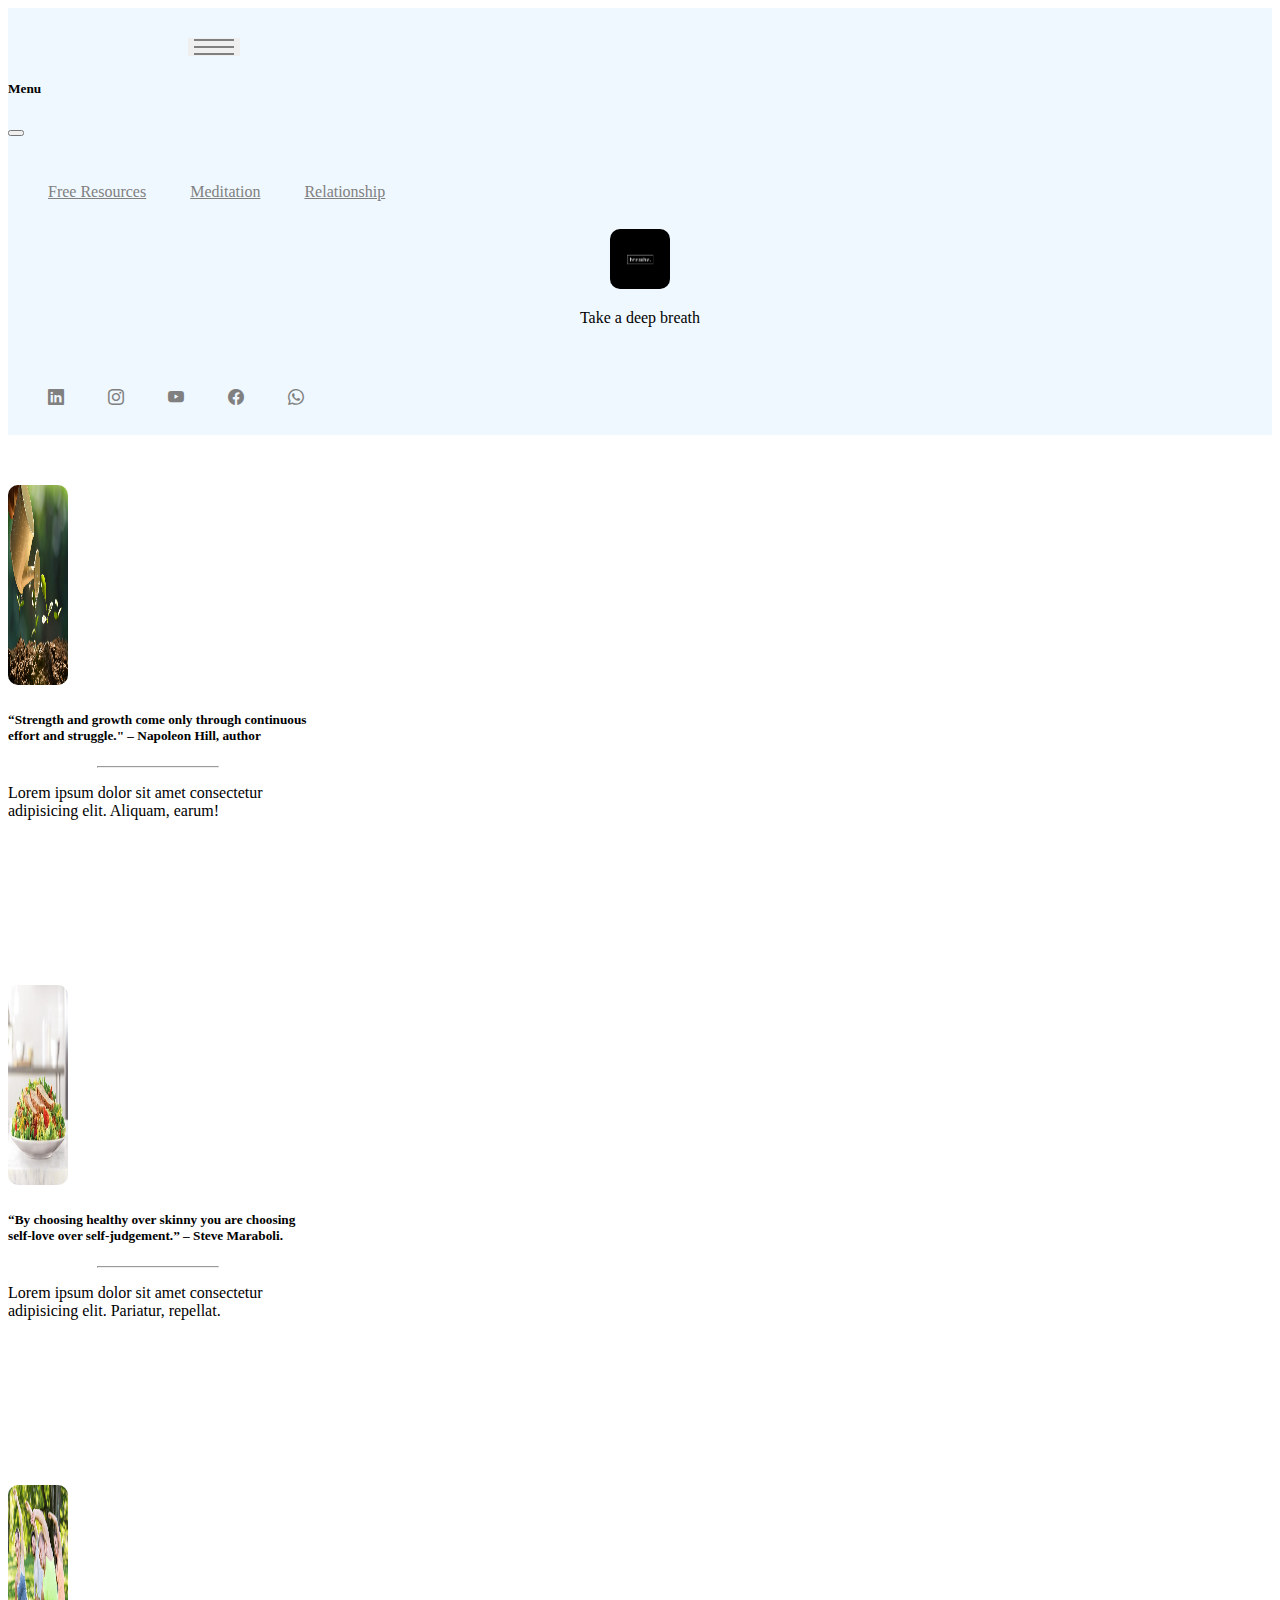
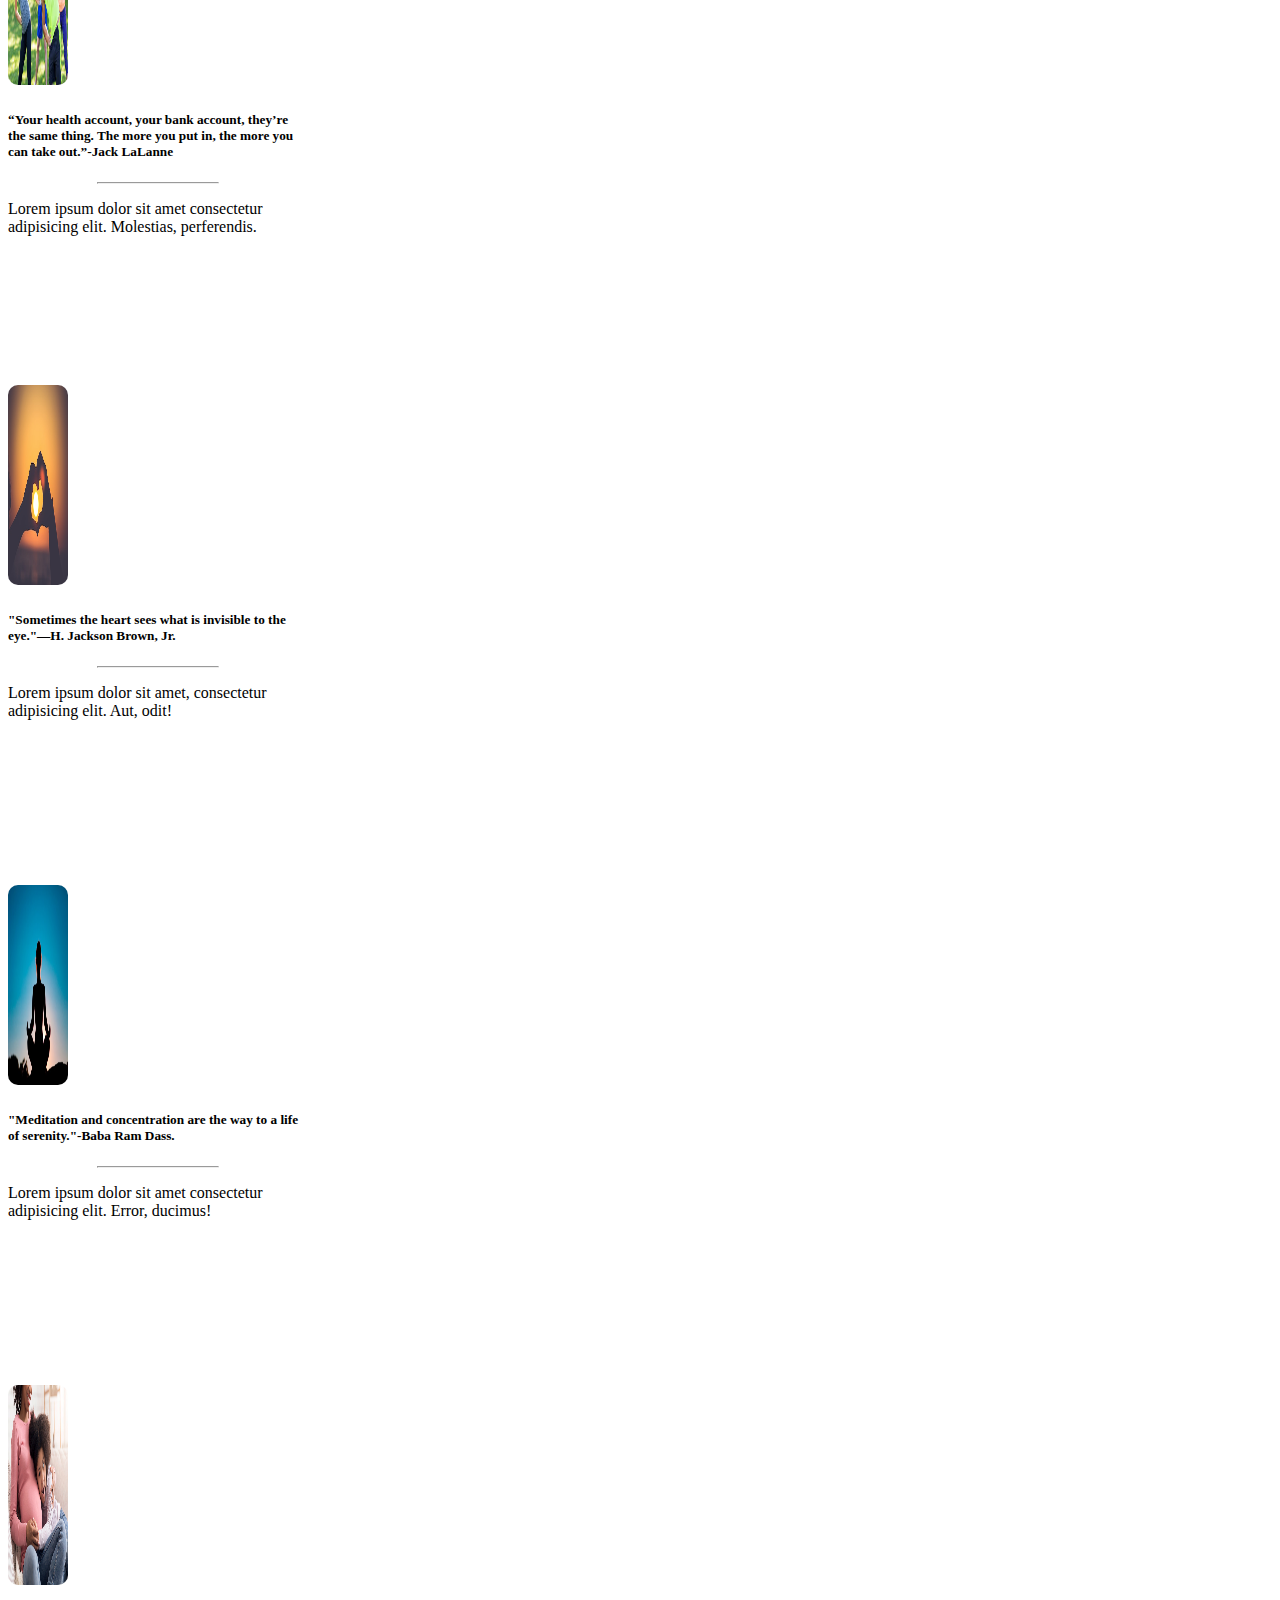
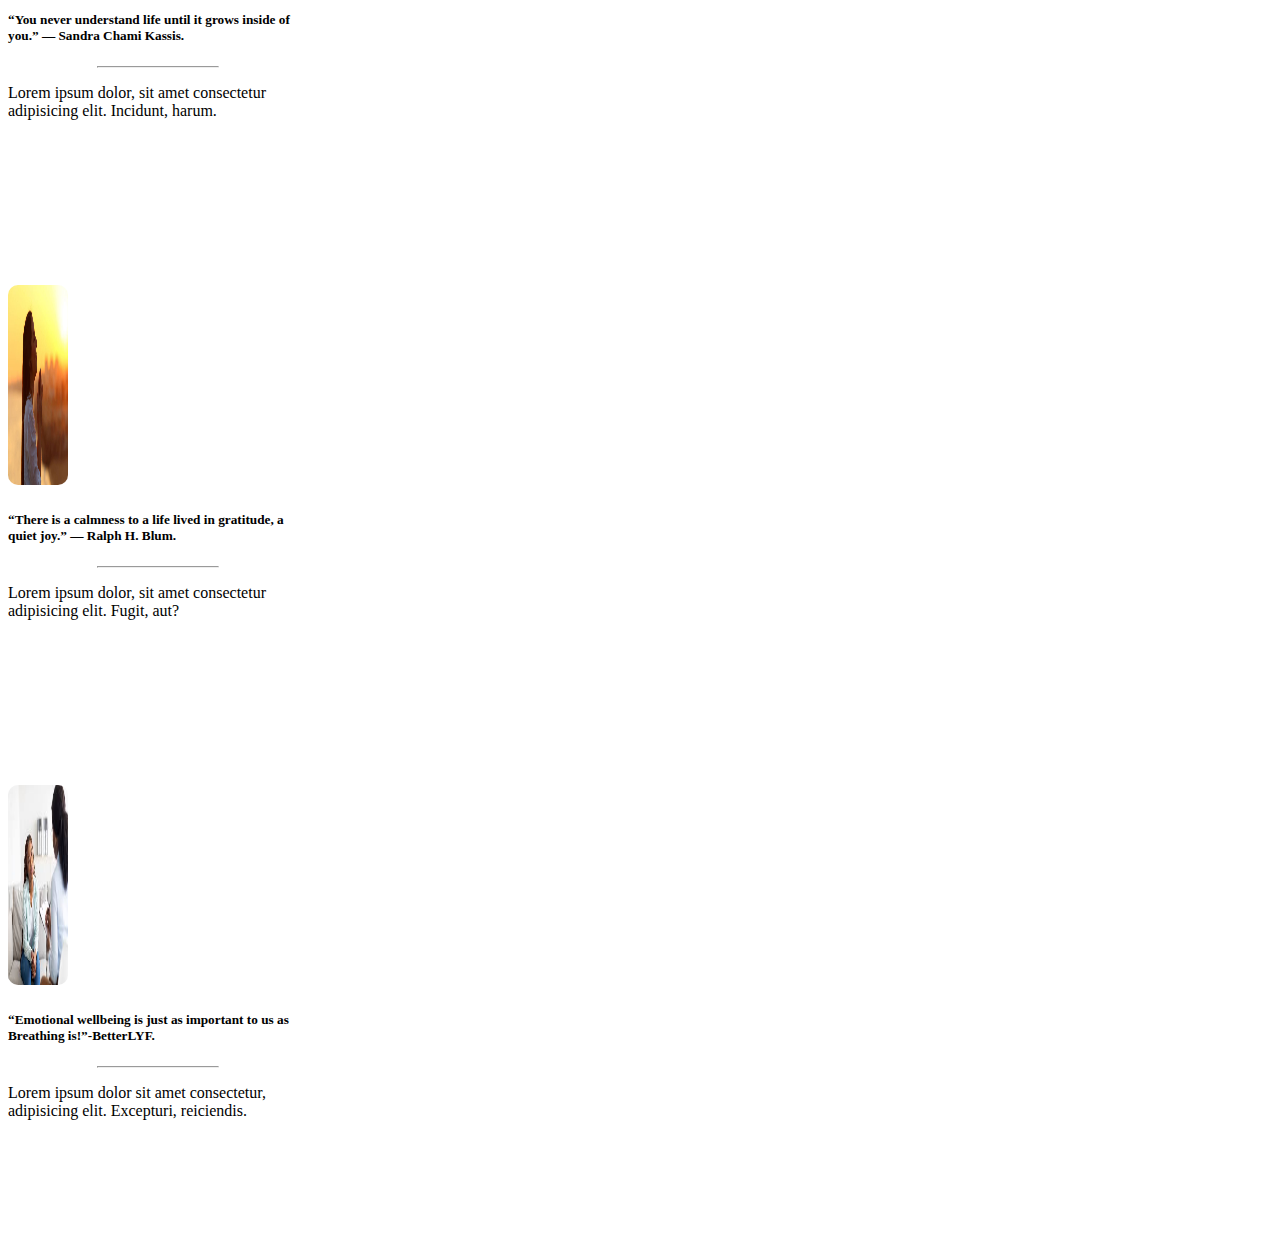
<file: bootstrap_practice/index.html>
<!DOCTYPE html>
<html lang="en">
<head>
    <meta charset="UTF-8">
    <meta http-equiv="X-UA-Compatible" content="IE=edge">
    <meta name="viewport" content="width=device-width, initial-scale=1.0">
    <link rel="stylesheet" href="https://cdn.jsdelivr.net/npm/bootstrap-icons@1.10.2/font/bootstrap-icons.css">
    <link href="https://cdn.jsdelivr.net/npm/bootstrap@5.1.3/dist/css/bootstrap.min.css" rel="stylesheet" integrity="sha384-1BmE4kWBq78iYhFldvKuhfTAU6auU8tT94WrHftjDbrCEXSU1oBoqyl2QvZ6jIW3" crossorigin="anonymous">
    <link rel="stylesheet" href="./style.css">
    <title>Breathe Blog Post</title>
</head>
<body>
    <div class="container-fluid">
        <div class="row d-flex justify-content-md-around pt-md-4 row-con" >
            <!--This is a hamburger menu code  -->
            <div class="col-md-4">
                  <button class="navbar-toggler" type="button" data-bs-toggle="offcanvas" data-bs-target="#offcanvasExample" aria-controls="offcanvasExample">
                    <span class="navbar-toggler-icon nav top-bar"></span>
                    <span class="navbar-toggler-icon nav middle-bar"></span>
                    <span class="navbar-toggler-icon nav bottom-bar"></span>
                  </button>
                  <!-- This is for the offcanvas linked to the hamburger menu -->
                  <div class="offcanvas offcanvas-start" tabindex="-1" id="offcanvasExample" aria-labelledby="offcanvasExampleLabel" data-bs-scroll="true">
                    <div class="offcanvas-header">
                      <h5 class="offcanvas-title" id="offcanvasExampleLabel">Menu</h5>
                      <button type="button" class="btn-close text-reset" data-bs-dismiss="offcanvas" aria-label="Close"></button>
                    </div>
                    <div class="offcanvas-body">
                     <ul>
                        <li><a href="">Free Resources</a></li>
                        <li><a href="">Meditation</a></li>
                        <li><a href="">Relationship</a></li>
                     </ul>
                    </div>
                  </div>
            </div>
<!-- this is the div for the logo -->
            <div class="col-md-4 logo">
                <img src="./images/logo.jpg" alt="logo">
                <p>Take a deep breath</p>
            </div>
            <!-- This is for the social icons -->
            <div class="col-md-4 socials">
               <ul>
                <li><a href="#"><i class="bi bi-linkedin"></i></a></li>
                <li><a href="#"><i class="bi bi-instagram"></i></a></li>
                <li><a href="#"><i class="bi bi-youtube"></i></a></li>
                <li><a href="#"><i class="bi bi-facebook"></i></a></li>
                <li><a href="#"><i class="bi bi-whatsapp"></i></a></li>
               </ul>

            </div>       
        </div> 
           <!--Creating the cards for the pictures and description.  -->
           <div class="row">
            <div class="col-md-3 col-pad">
                <div class="card" style="width: 300px; height: 450px; border: none;">
                    <img src="./images/growth.jpg" class="card-img-top" alt="..." style="height: 200px;">
                    <div class="card-body">
                        <h5>
                            “Strength and growth come only through continuous effort and struggle." – Napoleon Hill, author
                        </h5>
                        <hr>
                      <p class="card-text">Lorem ipsum dolor sit amet consectetur adipisicing elit. Aliquam, earum!</p>
                    </div>
                  </div>
            </div>
            <div class="col-md-3 col-pad">
                <div class="card" style="width: 300px; height: 450px; border: none;">
                    <img src="./images/healthylifestyle.jpeg" class="card-img-top" alt="..." style="height: 200px;">
                    <div class="card-body">
                        <h5>
                            “By choosing healthy over skinny you are choosing self-love over self-judgement.” – Steve Maraboli.
                        </h5>
                        <hr>
                      <p class="card-text">Lorem ipsum dolor sit amet consectetur adipisicing elit. Pariatur, repellat.</p>
                    </div>
                  </div>
            </div>
            <div class="col-md-3 col-pad">
                <div class="card" style="width: 300px; height: 450px; border: none;">
                    <img src="./images/exercise.jpeg" class="card-img-top" alt="..." style="height: 200px;">
                    <div class="card-body">
                        <h5>
                            “Your health account, your bank account, they’re the same thing. The more you put in, the more you can take out.”-Jack LaLanne
                        </h5>
                        <hr>
                      <p class="card-text">Lorem ipsum dolor sit amet consectetur adipisicing elit. Molestias, perferendis.</p>
                    </div>
                  </div>
            </div>
            <div class="col-md-3 col-pad">
                <div class="card" style="width: 300px; height: 450px; border: none;">
                    <img src="./images/relationship.jpg" class="card-img-top" alt="..." style="height: 200px;">
                    <div class="card-body">
                        <h5>
                            "Sometimes the heart sees what is invisible to the eye."—H. Jackson Brown, Jr.
                        </h5>
                        <hr>
                      <p class="card-text">Lorem ipsum dolor sit amet, consectetur adipisicing elit. Aut, odit!</p>
                    </div>
                  </div>
            </div>
            <div class="col-md-3 col-pad">
                <div class="card" style="width: 300px; height: 450px; border: none;">
                    <img src="./images/meditation.jpg" class="card-img-top" alt="..." style="height: 200px;">
                    <div class="card-body">
                        <h5>
                            "Meditation and concentration are the way to a life of serenity."-Baba Ram Dass.
                        </h5>
                        <hr>
                      <p class="card-text">Lorem ipsum dolor sit amet consectetur adipisicing elit. Error, ducimus!</p>
                    </div>
                  </div>
            </div>
            <div class="col-md-3 col-pad">
                <div class="card" style="width: 300px; height: 450px; border: none;">
                    <img src="./images/Lupus_Pregnancy.jpg" class="card-img-top" alt="..." style="height: 200px;">
                    <div class="card-body">
                        <h5>
                            “You never understand life until it grows inside of you.” — Sandra Chami Kassis.
                        </h5>
                        <hr>
                      <p class="card-text">Lorem ipsum dolor, sit amet consectetur adipisicing elit. Incidunt, harum.</p>
                    </div>
                  </div>
            </div>
            <div class="col-md-3 col-pad">
                <div class="card" style="width: 300px; height: 450px; border: none;">
                    <img src="./images/gratitude.jpg" class="card-img-top" alt="..." style="height: 200px;">
                    <div class="card-body">
                        <h5>
                            “There is a calmness to a life lived in gratitude, a quiet joy.” — Ralph H. Blum.
                        </h5>
                        <hr>
                      <p class="card-text">Lorem ipsum dolor, sit amet consectetur adipisicing elit. Fugit, aut?</p>
                    </div>
                  </div>
            </div>
            <div class="col-md-3 col-pad">
                <div class="card" style="width: 300px; height: 450px; border: none;">
                    <img src="./images/counselling.jpeg" class="card-img-top" alt="..." style="height: 200px;">
                    <div class="card-body">
                        <h5>
                            “Emotional wellbeing is just as important to us as Breathing is!”-BetterLYF.
                        </h5>
                        <hr>
                      <p class="card-text">Lorem ipsum dolor sit amet consectetur, adipisicing elit. Excepturi, reiciendis.</p>
                    </div>
                  </div>
            </div>
           </div>
        </div>

    <script src="https://cdn.jsdelivr.net/npm/bootstrap@5.1.3/dist/js/bootstrap.bundle.min.js" 
    integrity="sha384-ka7Sk0Gln4gmtz2MlQnikT1wXgYsOg+OMhuP+IlRH9sENBO0LRn5q+8nbTov4+1p" crossorigin="anonymous"></script>
</body>
</html>
</file>
<file: bootstrap_practice/style.css>
/* styling the img/logo */
img{
    height: 60px;
    width: 60px;
    border-radius: 10px;
}

.logo{
    justify-content: center;
    text-align: center;
}

.row-con{
    background-color: aliceblue;
}
/* Styling the hamburher menu */
.navbar-toggler{
    border: 0;
    margin-left: 180px;
    margin-top: 30px;
}

.nav {
    display: flex;
    width: 15px;
    height: 8px;
    vertical-align: middle;
    background-repeat: no-repeat;
    background-position: center;
    background-size: 100%;
}

.top-bar{
    background-color: grey;
    margin-bottom: 5px;
    height: 2px;
    width: 40px;
}

.middle-bar{
    background-color: grey;
    margin-bottom: 5px;
    height: 2px;
    width: 40px;
}

.bottom-bar{
    background-color: grey;
    height: 2px;
    width: 40px;
}


.socials{
    display: flex;
}

ul li {
    text-decoration: none;
    display: inline-flex;
    padding-right: 10px;
    padding-top: 30px;
    height: 30px;
}

ul li a{
    color: grey;
    padding-right: 30px;
   
}

.col-pad{
    padding-top: 50px;
}

hr {
    width: 40%;
    margin-left: auto;
    margin-right: auto;
}
</file>
